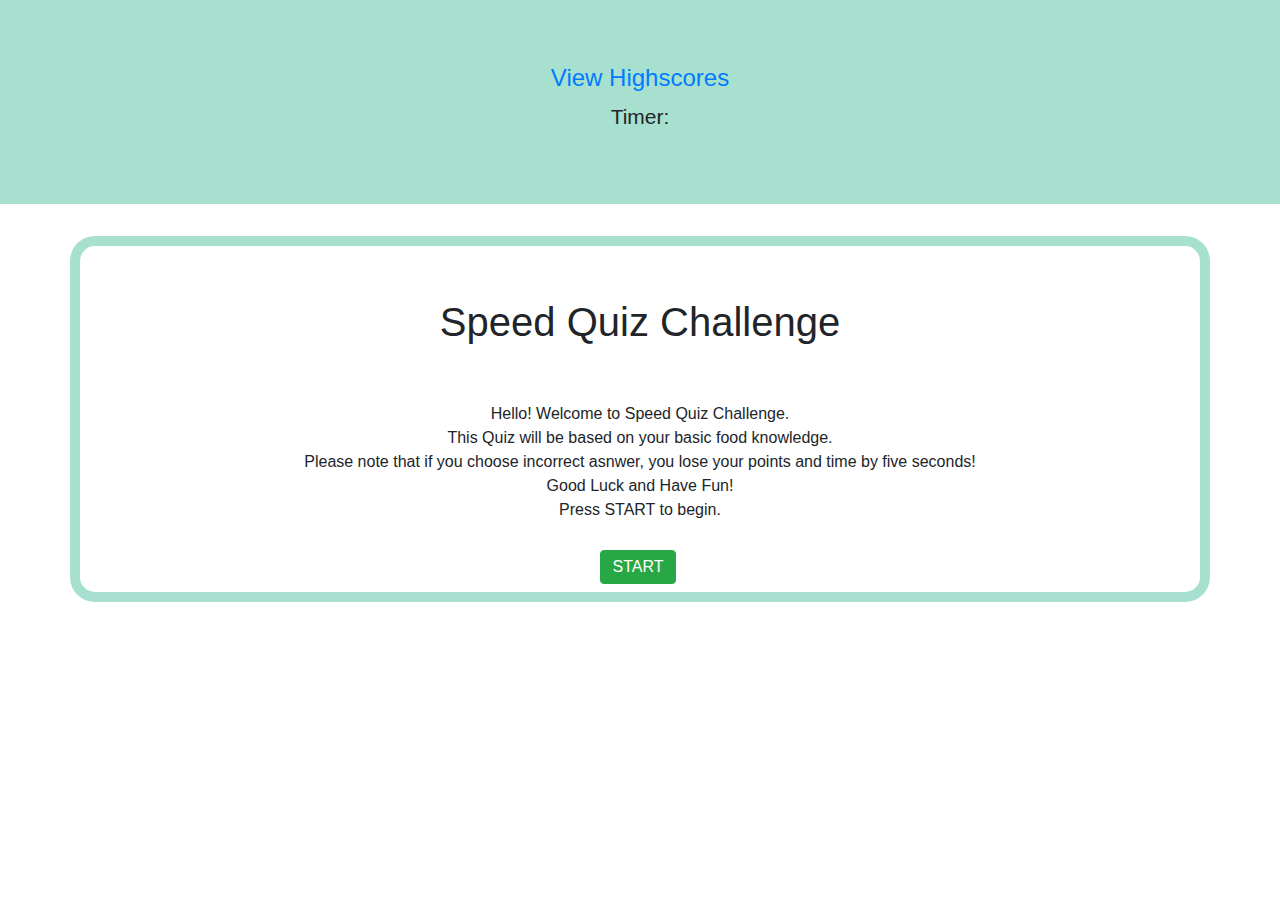
<file: index.html>
<!DOCTYPE html>
<html lang="en">

<head>
    <meta charset="UTF-8">
    <meta name="viewport" content="width=device-width, initial-scale=1.0">
    <meta http-equiv="X-UA-Compatible" content="ie=edge">
    <meta name="Description" content="Enter your description here" />
    <link rel="stylesheet" 
        href="https://cdnjs.cloudflare.com/ajax/libs/twitter-bootstrap/4.5.0/css/bootstrap.min.css">
    <link rel="stylesheet" 
        href="https://cdnjs.cloudflare.com/ajax/libs/font-awesome/5.14.0/css/all.min.css">
    <link href="https://fonts.googleapis.com/css2?family=Raleway:wght@300;400;700&family=Source+Sans+Pro:wght@300;400;700&display=swap" 
        rel="stylesheet">
    <link rel="stylesheet" href="assets/style.css">
    <title>Welcome to Quiz Challenge!</title>
</head>

<body>
    <div class="jumbotron jumbotron-fluid">
        <a href="highscore.html" >
            <h4>View Highscores</h4>
        </a>
        
        <div >
            <span class="timer-font">Timer:</span>
            <h4 class="timer"></h4>
        </div>
        <div class="clearing"></div>
    </div>

    <div class="container"> 
        <div class="quizbox row">
            <div class="mainbox col-12 centerize">
                <h1 class ="question-title col-12 py-5 my-1"> Speed Quiz Challenge</h1>
                <p class= "question-body col-12 py-1">
                    Hello! Welcome to Speed Quiz Challenge.
                    <br>
                    This Quiz will be based on your basic food knowledge.
                    <br>
                    Please note that if you choose incorrect asnwer, you lose your points and time by five seconds!
                    <br>
                    Good Luck and Have Fun!
                    <br>
                    Press START to begin.
                </p>
                <p class="correct-ans"></p>
                <p class="incorrect-ans"></p>
                <div class="answer-div col-3 ml-auto mr-auto">

                </div>
            </div>
            <div class="col-12 ml-auto centerize">
                <button type="button" class="btn btn-success py-1 my-2 mr-1" id="start">START</button>
            </div>
        </div>
        <div class="score-box">
            <div class="hide centerize" style="display: none;">
                <h3 class="game-over"></h3>
                <p class="over-message"></p>
                <input type="text" id="submit-name" placeholder="Enter your names here.">
                <button id="highscore" class="btn btn-success py-1 my-2 mr-1">Submit</button>
            </div>
        </div>
    </div>
    <audio id="play-bgm">
        <source src="assets/bgm.mp3" type="audio/mpeg">
      </audio>

    
    <script src="https://cdnjs.cloudflare.com/ajax/libs/jquery/3.5.1/jquery.slim.min.js"></script>
    <script src="https://cdnjs.cloudflare.com/ajax/libs/popper.js/1.16.1/umd/popper.min.js"></script>
    <script src="https://cdnjs.cloudflare.com/ajax/libs/twitter-bootstrap/4.5.0/js/bootstrap.min.js"></script>
    <script src="assets/script.js"></script>
</body>

</html>
</file>
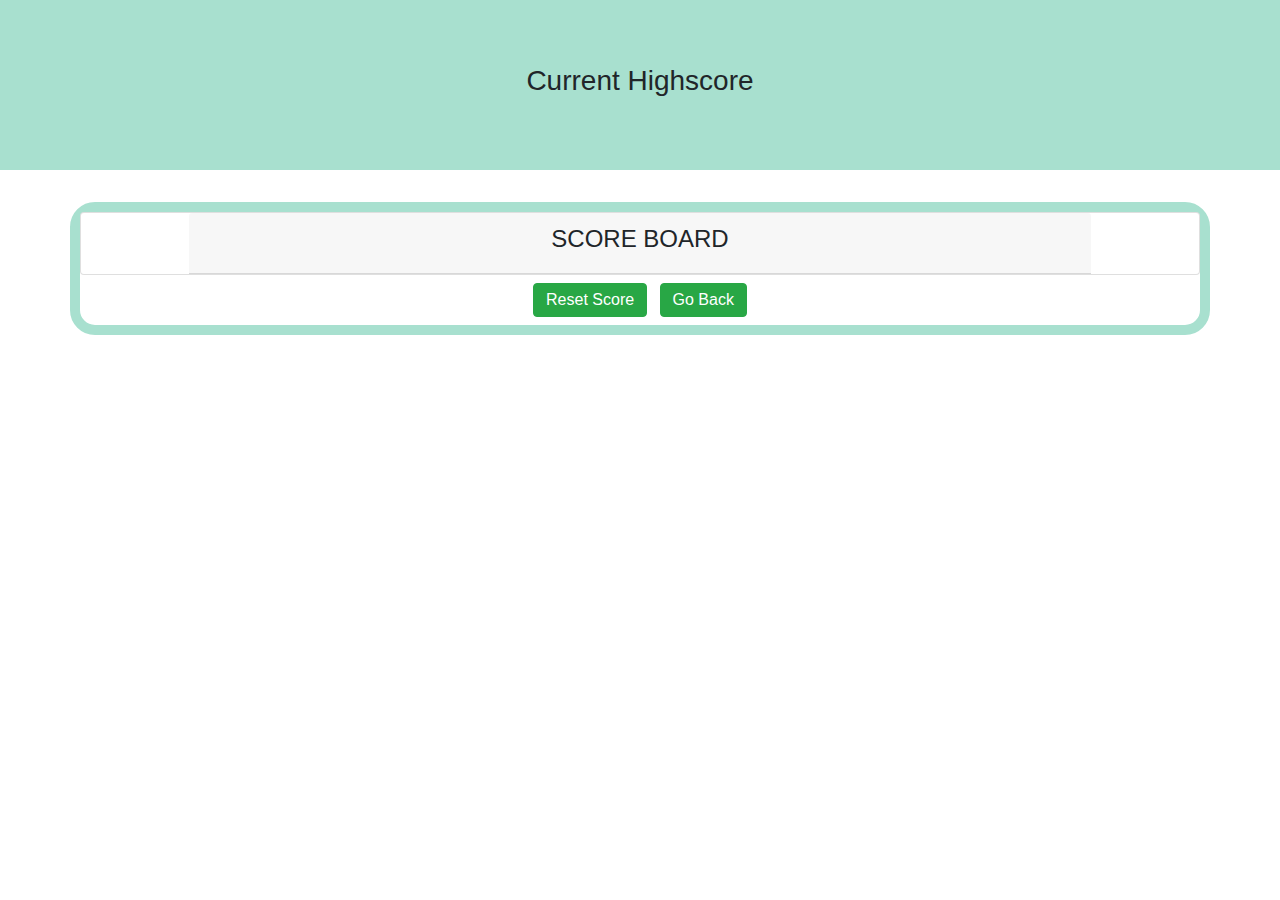
<file: highscore.html>
<!DOCTYPE html>
<html lang="en">

<head>
    <meta charset="UTF-8">
    <meta name="viewport" content="width=device-width, initial-scale=1.0">
    <meta http-equiv="X-UA-Compatible" content="ie=edge">
    <meta name="Description" content="Enter your description here" />
    <link rel="stylesheet" href="https://cdnjs.cloudflare.com/ajax/libs/twitter-bootstrap/4.5.0/css/bootstrap.min.css">
    <link rel="stylesheet" href="https://cdnjs.cloudflare.com/ajax/libs/font-awesome/5.14.0/css/all.min.css">
    <link rel="stylesheet" href="assets/style.css">
    <title>Highscore Page</title>
</head>

<body>
    <div class="jumbotron jumbotron-fluid">
        <h3>Current Highscore</h3> 
    </div>
    <div class="container">
        <div class="card row">
            <div class ="col-10 ml-auto mr-auto">
                <div class="card-header centerize">
                    <h4>SCORE BOARD</h4>
                </div>
                <ul class="list-group list-group-flush rounded leader-board">
                
                </ul>
            </div>
        </div>
        <div class="button-box centerize">
            <button class="btn btn-success py-1 my-2 mr-1" id="reset-score">Reset Score</button>
            <button class="btn btn-success py-1 my-2 ml-1" id="go-back-button">Go Back</button>
        </div>
    </div>

    <script src="https://cdnjs.cloudflare.com/ajax/libs/jquery/3.5.1/jquery.slim.min.js"></script>
    <script src="https://cdnjs.cloudflare.com/ajax/libs/popper.js/1.16.1/umd/popper.min.js"></script>
    <script src="https://cdnjs.cloudflare.com/ajax/libs/twitter-bootstrap/4.5.0/js/bootstrap.min.js"></script>
    <!-- <script src="script.js"></script> -->
    <script src="assets/highscore.js"></script>
</body>

</html>
</file>
<file: assets/style.css>
body {
    height: 100%;
    width: 100%
}

.questiontitle {
    font-family: 'Raleway', sans-serif;
    text-align: center;
    font-weight: bold;
} 

.questionbody {
    font-family: 'Source Sans Pro', sans-serif;
    text-align: center;
    font-size: 20px;
}

.centerize {
    text-align: center;
}

.clearing {
    clear: both;
}

.container {
    border: 10px;
    border-style: solid;
    border-color: #a8e0cf;
    border-radius: 25px;
}

.hide {
    display: none;
}   

li {
    font-family: 'Source Sans Pro', sans-serif;
    font-size: 15px;
    text-align: center;
    border-style: solid;
    border-width: 2px;
    border-radius: 25px;
    border-color: black;
    background-color: #8CD790;
    list-style-type: none;
    
}

.timer-font {
    font-size: 21px;
}

.answer-button {
    display: block;
    margin-bottom: 5px;
    background-color: #8CD790;
    color: rgb(4, 4, 53);
    border-radius: 32px;
    border-color: gray;
}

.jumbotron {
    text-align: center;
    background-color: #a8e0cf;
}

.show {
    display: block;
    display: inline;
}
</file>
